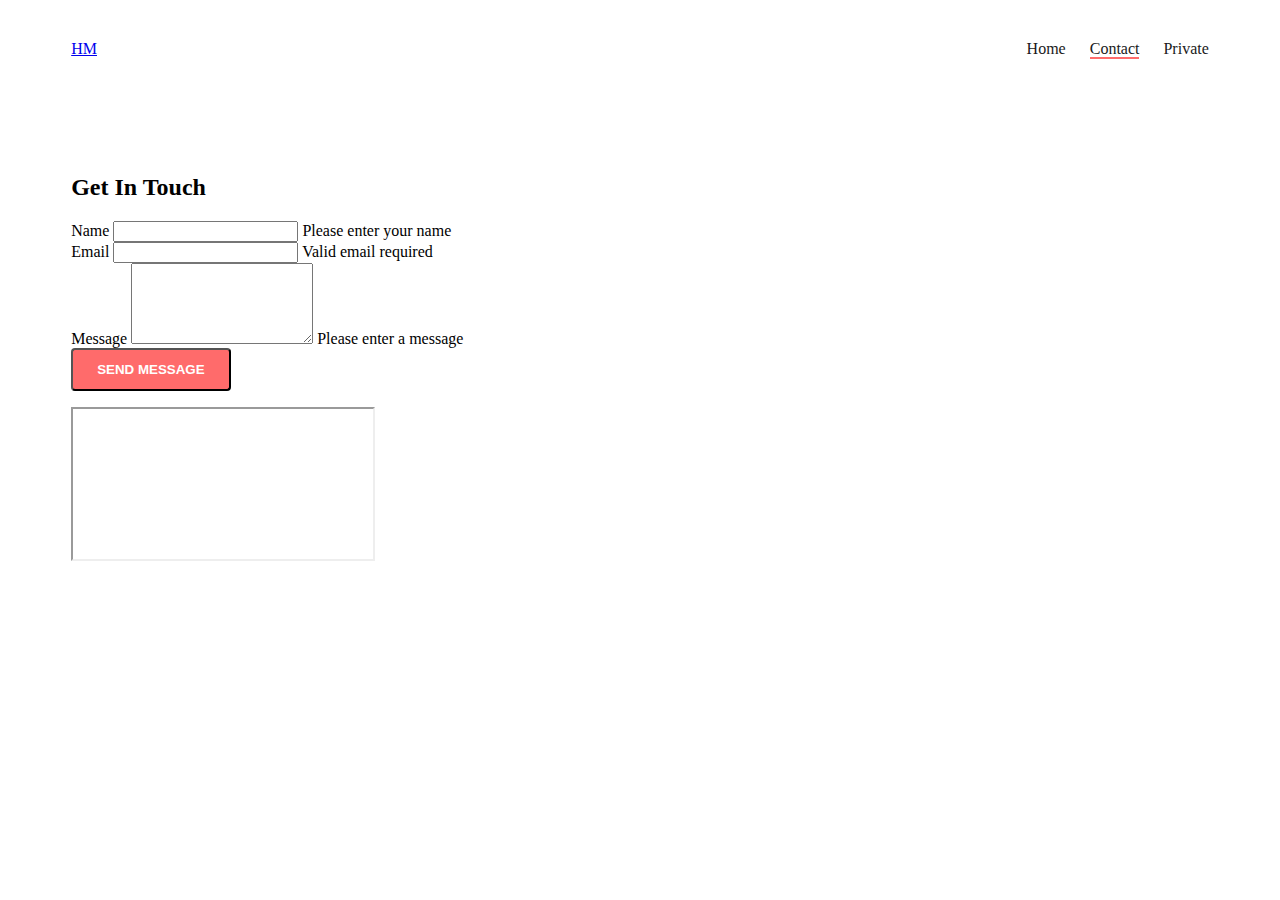
<file: contact.html>
<!-- File: contact.html -->
<!DOCTYPE html>
<html lang="en">
<head>
  <meta charset="UTF-8">
  <meta name="viewport" content="width=device-width, initial-scale=1.0">
  <meta name="description" content="Contact Harrison Myler">
  <title>Contact | Harrison Myler</title>
  <link rel="icon" href="favicon.svg" type="image/svg+xml">
  <link rel="stylesheet" href="css/variables.css">
  <link rel="stylesheet" href="css/layout.css">
  <link rel="stylesheet" href="css/components.css">
</head>
<body>
  <header class="sticky">
    <nav class="navbar container">
      <a href="index.html" class="logo">HM</a>
      <ul class="nav-list">
        <li><a href="index.html">Home</a></li>
        <li><a href="#contact" class="active">Contact</a></li>
        <li><a href="private.html">Private</a></li>
      </ul>
      <button class="nav-toggle"><span></span><span></span><span></span></button>
    </nav>
  </header>
  <main id="contact" class="section container fade-in">
    <h2 class="section-title">Get In Touch</h2>
    <form id="contact-form" class="contact-form" novalidate>
      <div class="form-group">
        <label for="name">Name</label>
        <input type="text" id="name" name="name" required>
        <span class="error">Please enter your name</span>
      </div>
      <div class="form-group">
        <label for="email">Email</label>
        <input type="email" id="email" name="email" required>
        <span class="error">Valid email required</span>
      </div>
      <div class="form-group">
        <label for="message">Message</label>
        <textarea id="message" name="message" rows="5" required></textarea>
        <span class="error">Please enter a message</span>
      </div>
      <button type="submit" class="btn btn-primary">Send Message</button>
      <p id="form-status" class="form-status"></p>
    </form>
    <section class="map">
      <iframe src="https://www.google.com/maps/embed?..." allowfullscreen></iframe>
    </section>
  </main>
</body>
</html>
</file>
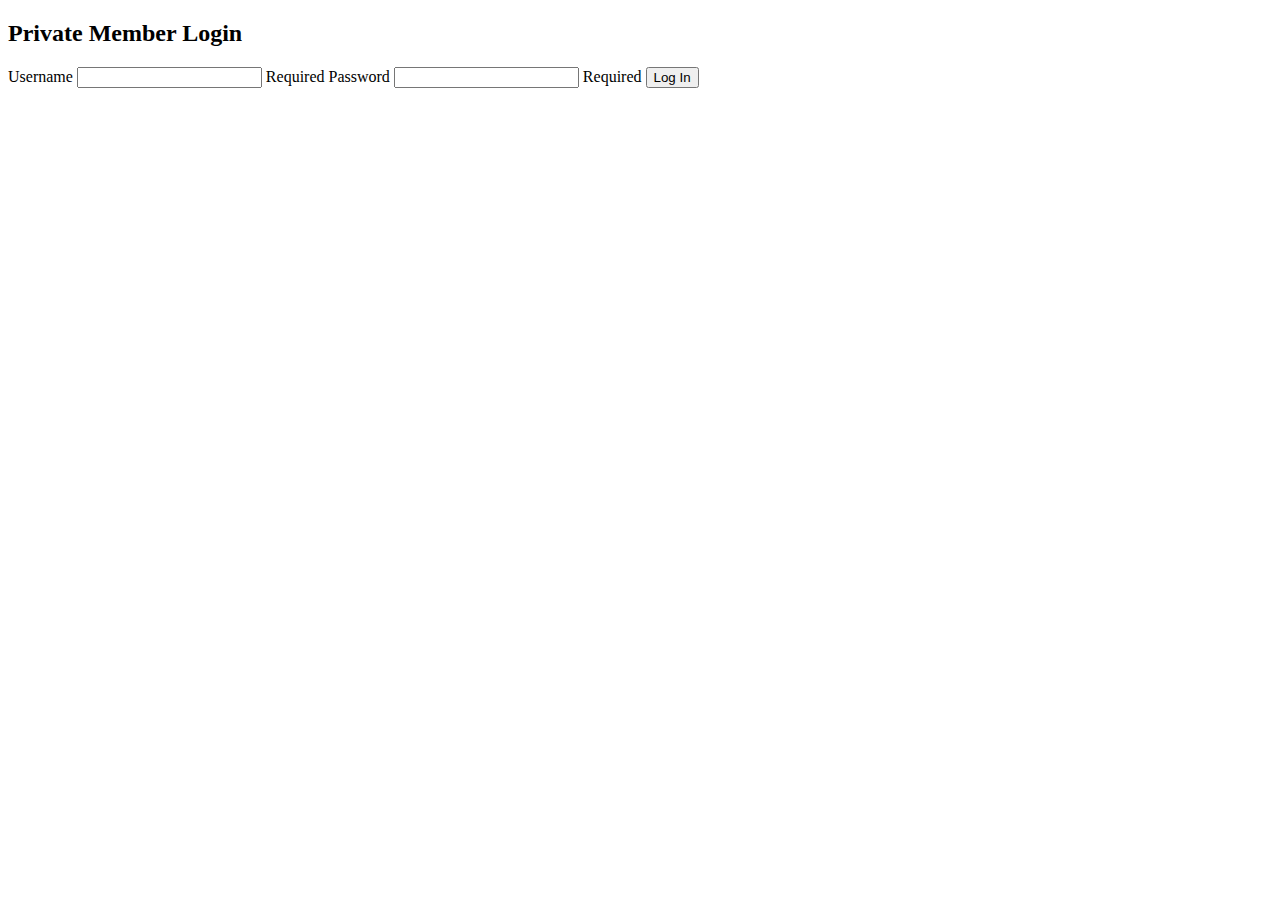
<file: private.html>
<!-- File: private.html -->
<!DOCTYPE html>
<html lang="en">
<head>
  <meta charset="UTF-8">
  <meta name="viewport" content="width=device-width, initial-scale=1.0">
  <meta name="description" content="Private access for Harrison Myler">
  <title>Private Access | Harrison Myler</title>
  <link rel="icon" href="favicon.svg" type="image/svg+xml">
  <link rel="stylesheet" href="css/variables.css">
  <link rel="stylesheet" href="css/components.css">
</head>
<body>
  <div class="modal-overlay">
    <div class="login-modal container fade-in">
      <h2 class="modal-title">Private Member Login</h2>
      <form id="login-form" class="form-group" novalidate>
        <label for="user">Username</label>
        <input type="text" id="user" name="user" required>
        <span class="error">Required</span>
        <label for="pass">Password</label>
        <input type="password" id="pass" name="pass" required>
        <span class="error">Required</span>
        <button type="submit" class="btn-modal">Log In</button>
      </form>
    </div>
  </div>
</body>
</html>
</file>
<file: css/variables.css>
:root {
  --clr-primary: #1a1a1a;
  --clr-secondary: #ff6b6b;
  --clr-light: #f4f4f4;
  --font-sans: 'Open Sans', sans-serif;
  --font-display: 'Montserrat', sans-serif;
  --transition-fast: 0.3s ease;
}
</file>
<file: css/layout.css>
.container { width: min(90%, 1200px); margin-inline: auto; }
.section { padding-block: 4rem; }
.full-screen { height: 100vh; }
.sticky { position: sticky; top: 0; z-index: 1000; }
</file>
<file: css/components.css>
.navbar { display: flex; justify-content: space-between; align-items: center; padding: 1rem 0; }
.nav-list { list-style: none; display: flex; gap: 1.5rem; }
.nav-list li a { text-decoration: none; color: var(--clr-primary); position: relative; }
.nav-list li a::after { content: ''; position: absolute; width: 0; height: 2px; background: var(--clr-secondary); bottom: -2px; left: 0; transition: width var(--transition-fast); }
.nav-list li a:hover::after, .nav-list li a.active::after { width: 100%; }
.nav-toggle { background: none; border: none; display: none; cursor: pointer; }
.nav-toggle span { display: block; width: 25px; height: 3px; background: var(--clr-primary); margin-block: 4px; transition: transform var(--transition-fast); }

.btn { display: inline-block; padding: 0.75rem 1.5rem; border-radius: 4px; text-transform: uppercase; font-weight: 600; transition: background var(--transition-fast), transform var(--transition-fast); }
.btn-primary { background: var(--clr-secondary); color: #fff; }
.btn-primary:hover { background: darken(var(--clr-secondary), 10%); transform: translateY(-2px); }
.btn-outline { background: transparent; border: 2px solid var(--clr-secondary); color: var(--clr-secondary); }
.btn-outline:hover { background: var(--clr-secondary); color: #fff; }

/* Preloader */
#preloader { position: fixed; inset: 0; background: #fff; display: flex; justify-content: center; align-items: center; z-index: 2000; }
.spinner { display: grid; grid-template-columns: repeat(4, 1fr); gap: 8px; }
.spinner div { width: 12px; height: 12px; background: var(--clr-secondary); animation: spin 0.8s infinite ease-in-out; }
.spinner div:nth-child(2) { animation-delay: 0.2s; }
.spinner div:nth-child(3) { animation-delay: 0.4s; }
.spinner div:nth-child(4) { animation-delay: 0.6s; }
</file>
